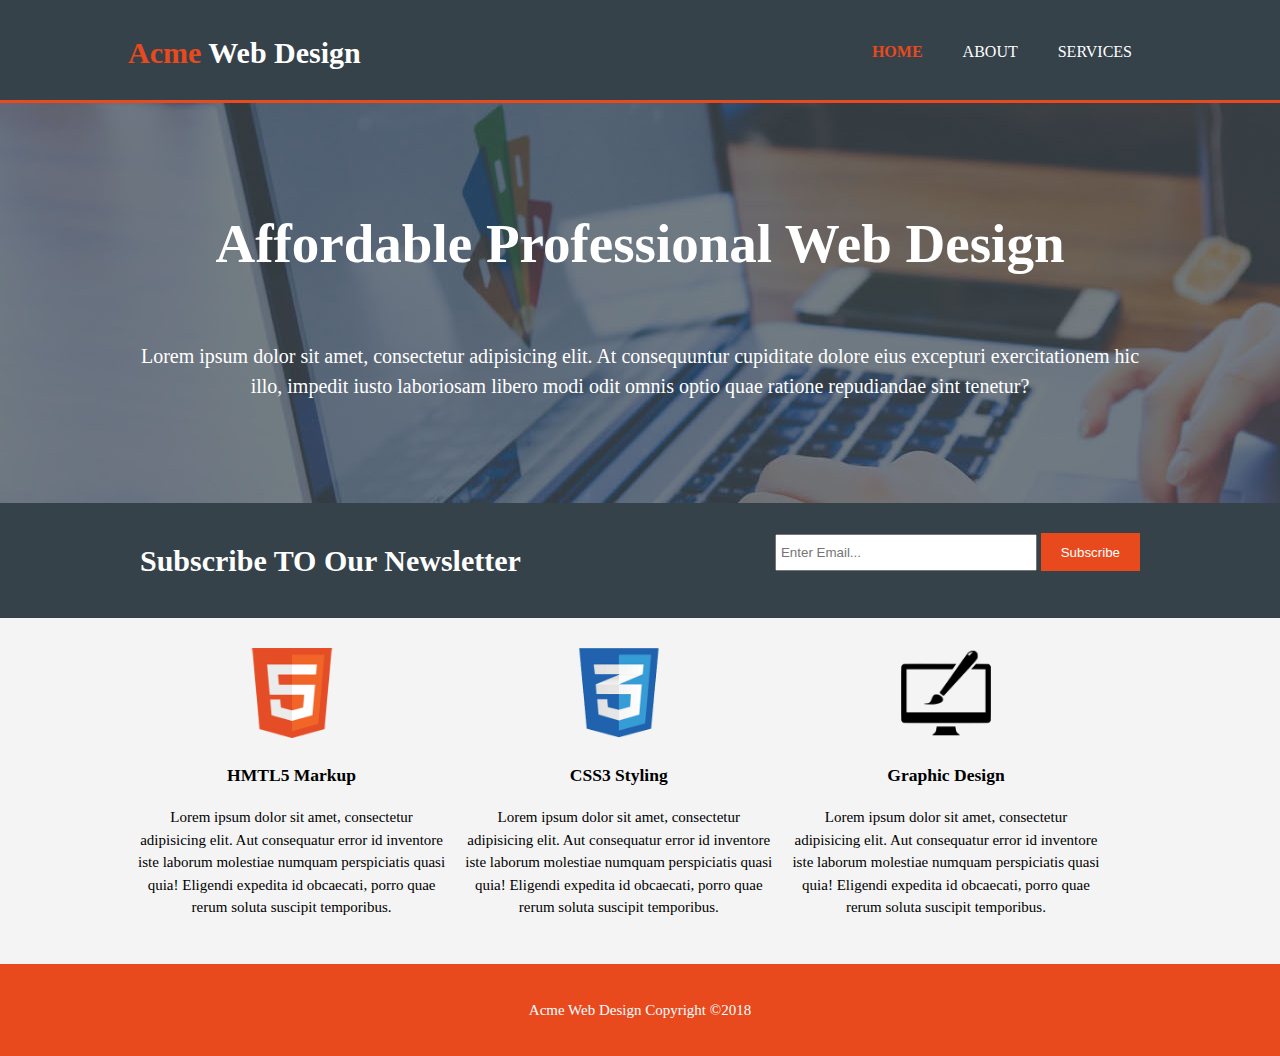
<file: index.html>
<!doctype html>
<html lang="en">
<head>
    <meta charset="UTF-8">
    <meta name="viewport"
          content="width=device-width, user-scalable=no, initial-scale=1.0, maximum-scale=1.0, minimum-scale=1.0">
    <meta http-equiv="X-UA-Compatible" content="ie=edge">
    <meta name="description" content="Affordable and Professional Web Design">
    <meta name="keywords" content="Web Design, Affordable Web Design, Professional Web Design">
    <meta name="author" content="Okafor Matthew">
    <title>Acme Web Design | Welcome</title>
    <link type="text/css" rel="stylesheet" href="css/custom.css">
</head>
<body>
<header>
    <div class="container">
        <div id="branding">
            <h1><span class="highlight">Acme </span>Web Design</h1>
        </div>
        <nav>
            <ul>
                <li class="current"><a href="index.html">Home</a></li>
                <li><a href="about.html">About</a></li>
                <li><a href="services.html">Services</a></li>
            </ul>
        </nav>
    </div>
</header>
<section id="showcase">
    <div class="container">
        <h1>Affordable Professional Web Design</h1>
        <p>Lorem ipsum dolor sit amet, consectetur adipisicing elit. At consequuntur cupiditate dolore eius excepturi exercitationem hic illo, impedit iusto laboriosam libero modi odit omnis optio quae ratione repudiandae sint tenetur?</p>
    </div>
</section>
<section id="newsletter">
    <div class="container">
        <h1>Subscribe TO Our Newsletter</h1>
        <form action="">
            <input type="email" placeholder="Enter Email...">
            <button type="submit" class="button-1">Subscribe</button>
        </form>
    </div>
</section>
<section id="boxes">
    <div class="container">
        <div class="box">
            <img src="images/logo_html.png" alt="">
            <h3>HMTL5 Markup</h3>
            <p>Lorem ipsum dolor sit amet, consectetur adipisicing elit. Aut consequatur error id inventore iste laborum molestiae numquam perspiciatis quasi quia! Eligendi expedita id obcaecati, porro quae rerum soluta suscipit temporibus.</p>
        </div>
        <div class="box">
            <img src="images/logo_css.png" alt="">
            <h3>CSS3 Styling</h3>
            <p>Lorem ipsum dolor sit amet, consectetur adipisicing elit. Aut consequatur error id inventore iste laborum molestiae numquam perspiciatis quasi quia! Eligendi expedita id obcaecati, porro quae rerum soluta suscipit temporibus.</p>
        </div>
        <div class="box">
            <img src="images/logo_brush.png" alt="">
            <h3>Graphic Design</h3>
            <p>Lorem ipsum dolor sit amet, consectetur adipisicing elit. Aut consequatur error id inventore iste laborum molestiae numquam perspiciatis quasi quia! Eligendi expedita id obcaecati, porro quae rerum soluta suscipit temporibus.</p>
        </div>
    </div>
</section>
<footer>
    <p>Acme Web Design Copyright &copy;2018</p>
</footer>
</body>
</html>
</file>
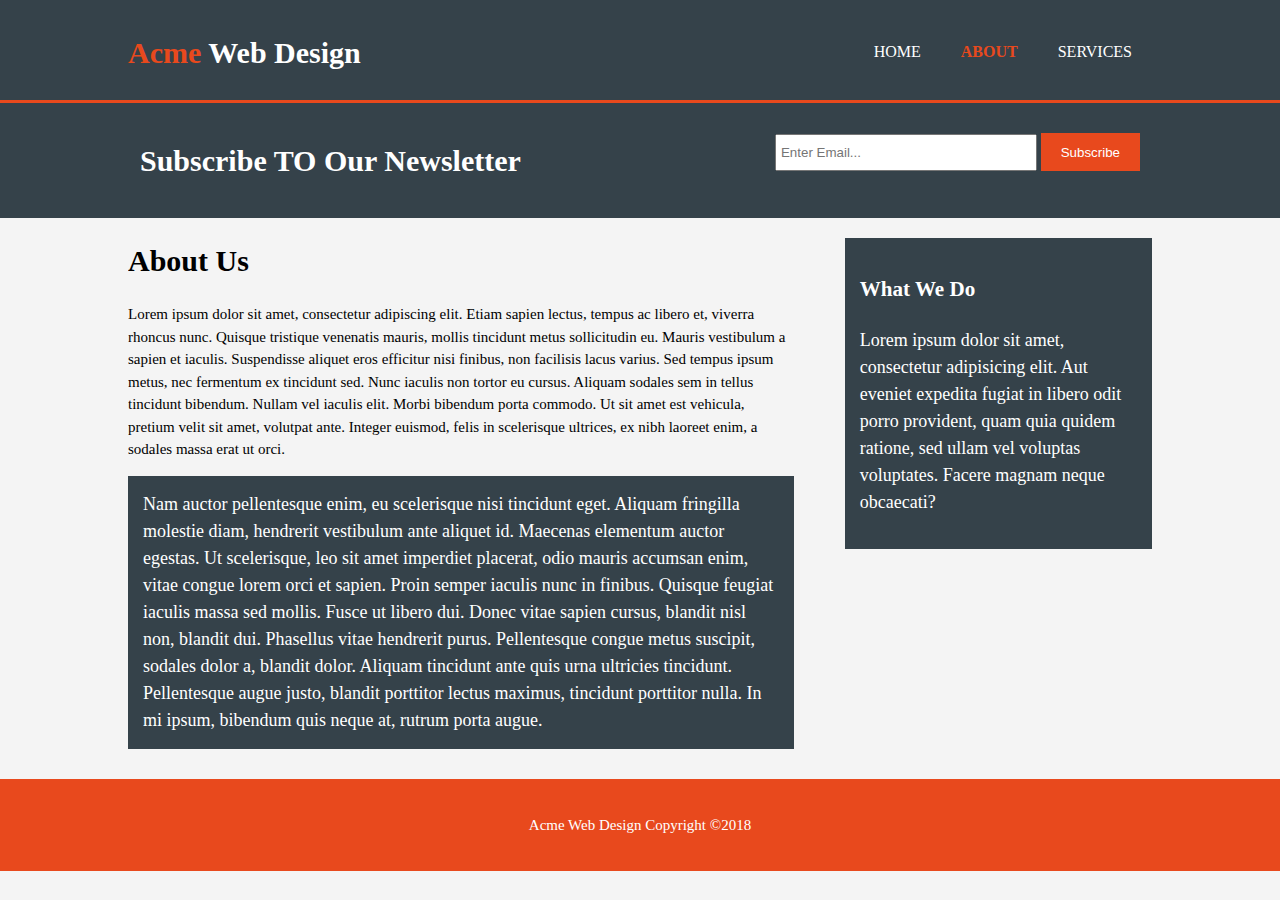
<file: about.html>
<!doctype html>
<html lang="en">
<head>
    <meta charset="UTF-8">
    <meta name="viewport"
          content="width=device-width, user-scalable=no, initial-scale=1.0, maximum-scale=1.0, minimum-scale=1.0">
    <meta http-equiv="X-UA-Compatible" content="ie=edge">
    <meta name="description" content="Affordable and Professional Web Design">
    <meta name="keywords" content="Web Design, Affordable Web Design, Professional Web Design">
    <meta name="author" content="Okafor Matthew">
    <title>Acme Web Design | About</title>
    <link type="text/css" rel="stylesheet" href="css/custom.css">
</head>
<body>
<header>
    <div class="container">
        <div id="branding">
            <h1><span class="highlight">Acme </span>Web Design</h1>
        </div>
        <nav>
            <ul>
                <li ><a href="index.html">Home</a></li>
                <li class="current"><a href="about.html">About</a></li>
                <li><a href="services.html">Services</a></li>
            </ul>
        </nav>
    </div>
</header>
<section id="newsletter">
    <div class="container">
        <h1>Subscribe TO Our Newsletter</h1>
        <form action="">
            <input type="email" placeholder="Enter Email...">
            <button type="submit" class="button-1">Subscribe</button>
        </form>
    </div>
</section>
<section id="main">
    <div class="container">
       <article id="main-col">
           <h1 class="page-title">About Us</h1>
           <p >
               Lorem ipsum dolor sit amet, consectetur adipiscing elit. Etiam sapien lectus, tempus ac libero et, viverra rhoncus nunc. Quisque tristique venenatis mauris, mollis tincidunt metus sollicitudin eu. Mauris vestibulum a sapien et iaculis. Suspendisse aliquet eros efficitur nisi finibus, non facilisis lacus varius. Sed tempus ipsum metus, nec fermentum ex tincidunt sed. Nunc iaculis non tortor eu cursus. Aliquam sodales sem in tellus tincidunt bibendum. Nullam vel iaculis elit. Morbi bibendum porta commodo. Ut sit amet est vehicula, pretium velit sit amet, volutpat ante. Integer euismod, felis in scelerisque ultrices, ex nibh laoreet enim, a sodales massa erat ut orci.
           </p>
           <p class="dark">
               Nam auctor pellentesque enim, eu scelerisque nisi tincidunt eget. Aliquam fringilla molestie diam, hendrerit vestibulum ante aliquet id. Maecenas elementum auctor egestas. Ut scelerisque, leo sit amet imperdiet placerat, odio mauris accumsan enim, vitae congue lorem orci et sapien. Proin semper iaculis nunc in finibus. Quisque feugiat iaculis massa sed mollis. Fusce ut libero dui. Donec vitae sapien cursus, blandit nisl non, blandit dui. Phasellus vitae hendrerit purus. Pellentesque congue metus suscipit, sodales dolor a, blandit dolor. Aliquam tincidunt ante quis urna ultricies tincidunt. Pellentesque augue justo, blandit porttitor lectus maximus, tincidunt porttitor nulla. In mi ipsum, bibendum quis neque at, rutrum porta augue.
           </p>
       </article>
        <aside id="sidebar">
            <div class="dark">
            <h3>What We Do</h3>
            <p>
                Lorem ipsum dolor sit amet, consectetur adipisicing elit. Aut eveniet expedita fugiat in libero odit porro provident, quam quia quidem ratione, sed ullam vel voluptas voluptates. Facere magnam neque obcaecati?
            </p>
            </div>
        </aside>
    </div>
</section>
<footer>
    <p>Acme Web Design Copyright &copy;2018</p>
</footer>
</body>
</html>
</file>
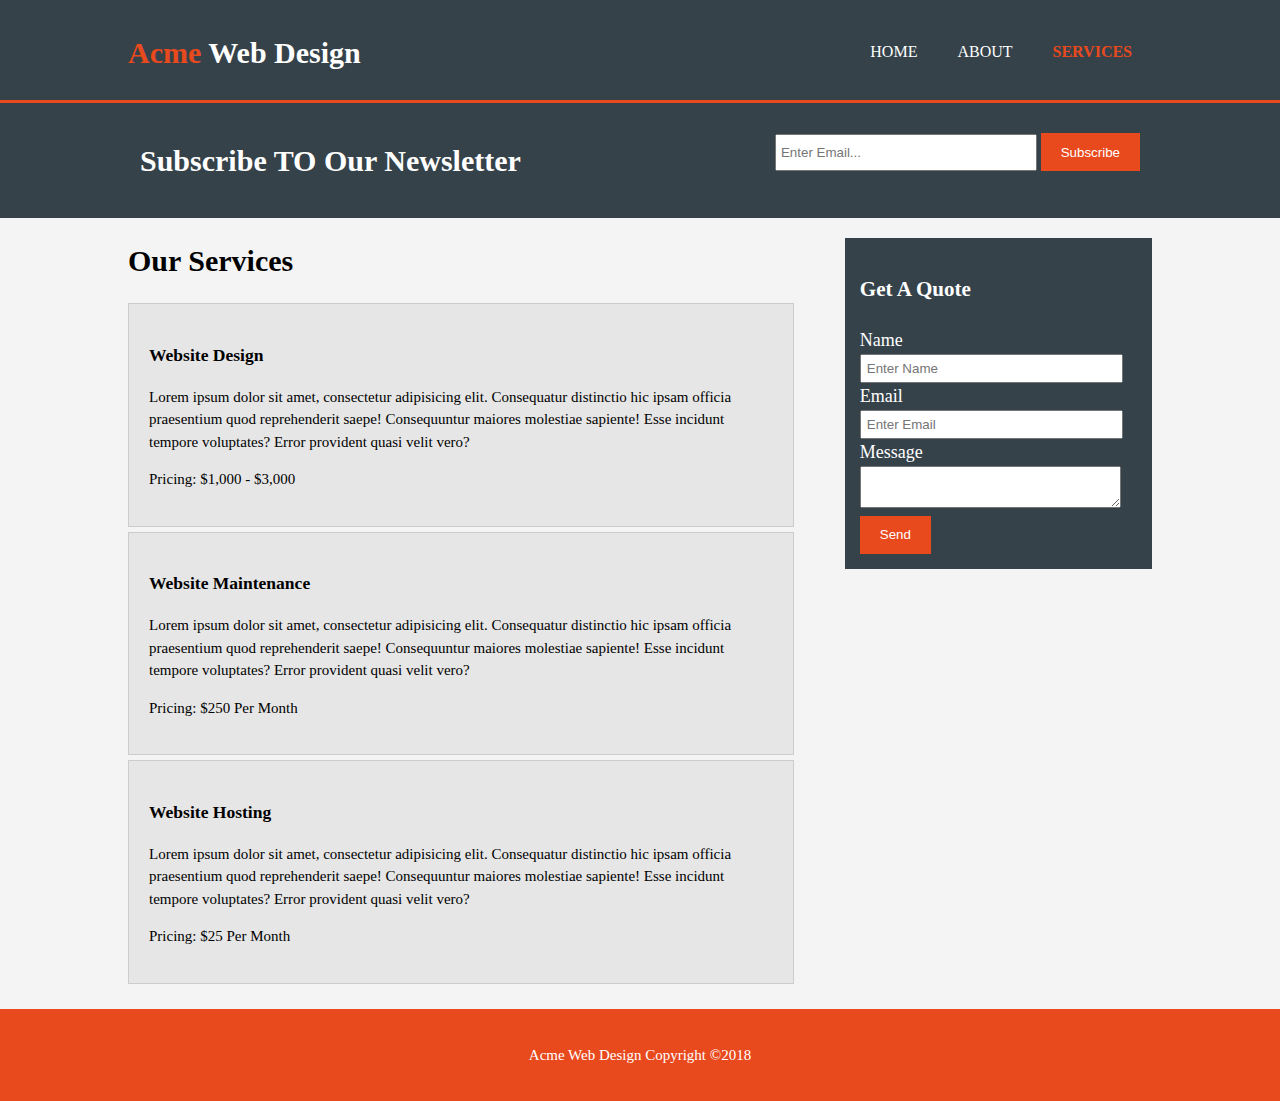
<file: services.html>
<!doctype html>
<html lang="en">
<head>
    <meta charset="UTF-8">
    <meta name="viewport"
          content="width=device-width, user-scalable=no, initial-scale=1.0, maximum-scale=1.0, minimum-scale=1.0">
    <meta http-equiv="X-UA-Compatible" content="ie=edge">
    <meta name="description" content="Affordable and Professional Web Design">
    <meta name="keywords" content="Web Design, Affordable Web Design, Professional Web Design">
    <meta name="author" content="Okafor Matthew">
    <title>Acme Web Design | Services</title>
    <link type="text/css" rel="stylesheet" href="css/custom.css">
</head>
<body>
<header>
    <div class="container">
        <div id="branding">
            <h1><span class="highlight">Acme </span>Web Design</h1>
        </div>
        <nav>
            <ul>
                <li ><a href="index.html">Home</a></li>
                <li ><a href="about.html">About</a></li>
                <li class="current"><a href="services.html">Services</a></li>
            </ul>
        </nav>
    </div>
</header>
<section id="newsletter">
    <div class="container">
        <h1>Subscribe TO Our Newsletter</h1>
        <form action="">
            <input type="email" placeholder="Enter Email...">
            <button type="submit" class="button-1">Subscribe</button>
        </form>
    </div>
</section>
<section id="main">
    <div class="container">
        <article id="main-col">
            <h1 class="page-title">Our Services</h1>
           <ul id="services">
               <li>
                   <h3>Website Design</h3>
                   <p>Lorem ipsum dolor sit amet, consectetur adipisicing elit. Consequatur distinctio hic ipsam officia praesentium quod reprehenderit saepe! Consequuntur maiores molestiae sapiente! Esse incidunt tempore voluptates? Error provident quasi velit vero?</p>
                   <p>Pricing: $1,000 - $3,000</p>
               </li>
               <li>
                   <h3>Website Maintenance</h3>
                   <p>Lorem ipsum dolor sit amet, consectetur adipisicing elit. Consequatur distinctio hic ipsam officia praesentium quod reprehenderit saepe! Consequuntur maiores molestiae sapiente! Esse incidunt tempore voluptates? Error provident quasi velit vero?</p>
                   <p>Pricing: $250 Per Month</p>
               </li>
               <li>
                   <h3>Website Hosting</h3>
                   <p>Lorem ipsum dolor sit amet, consectetur adipisicing elit. Consequatur distinctio hic ipsam officia praesentium quod reprehenderit saepe! Consequuntur maiores molestiae sapiente! Esse incidunt tempore voluptates? Error provident quasi velit vero?</p>
                   <p>Pricing: $25 Per Month</p>
               </li>
           </ul>
        </article>
        <aside id="sidebar">
            <div class="dark">
                <h3>Get A Quote</h3>
                <form action="" class="quote">
                    <div>
                    <label for="name">Name</label>
                    <input type="text" id="name" placeholder="Enter Name">
                    </div>
                    <div>
                        <label for="email">Email</label>
                        <input type="email" id="email" placeholder="Enter Email">
                    </div>
                    <div>
                        <label for="msg">Message</label>
                        <textarea name="msg" id="msg" ></textarea>
                        <button class="button-1" type="submit">Send</button>
                    </div>
                </form>
            </div>
        </aside>
    </div>
</section>
<footer>
    <p>Acme Web Design Copyright &copy;2018</p>
</footer>
</body>
</html>
</file>
<file: css/custom.css>
body{
    padding:0;
    margin: 0;
    background-color: #f4f4f4;
    font:15px/1.5 Arial Helvetical sans-serif;
}
/*Global */
.container{
    width: 80%;
    margin:auto;
    overflow: hidden;
}
ul{
    margin:0;
    padding:0;
}
.button-1{
    height: 38px;
    background: #e8491d;
    border:0;
    padding-left: 20px;
    padding-right: 20px;
    color:#ffffff;
}
.dark{
    padding:15px;
    background: #35424a;
    color: #ffffff;
    margin-top: 10px;
    margin-bottom: 10px;
    font-size: 18px;
}
/*header */
header{
    background: #35424a;
    color:#ffffff;
    padding-top: 30px;
    min-height: 70px;
    border-bottom: #e8491d 3px solid;
}
header a {
    color: #ffffff;
    text-decoration: none;
    text-transform: uppercase;
    font-size: 16px;
}

header li{
    float: left;
    display: inline;
    padding:0 20px 0 20px ;
}
header #branding{
    float: left;
}
header #branding h1{
    margin:0;
}
header nav{
    float: right;
    margin-top:10px;
}
header .highlight, header .current a{
    color:#e8491d;
    font-weight: bold;
}
header a:hover{
    color:#cccccc;
    font-weight: bold;
}
/*Showcase*/
#showcase{
    min-height: 400px;
    background: url("../images/showcase.jpg") no-repeat 0 -400px;
    text-align: center;
    color:#ffffff;
}

#showcase h1{
    margin-top: 100px;
    font-size: 55px;
    margin-bottom: 55px;
}
#showcase p{
    font-size: 20px;
}
/*Newsletter */
#newsletter{
    padding:15px;
    color:#ffffff;
    background: #35424a;
}
#newsletter h1{
    float: left;
}
#newsletter form{
    float: right;
    margin-top:15px;
}
#newsletter input[type="email"]{
    padding:4px;
    height: 25px;
    width:250px;
}
/*Boxes */
#boxes{
    margin-top: 20px;
}
#boxes .box{
    float: left;
    width:30%;
    padding:10px;
    text-align: center;
}
#boxes .box img{
    width:90px;
}
/*sidebar*/
aside#sidebar{
    width: 30%;
    float: right;
    margin-top: 10px;
}
aside#sidebar .quote input, aside#sidebar .quote textarea{
    width:90%;
    padding:5px;
}
/*Main-col*/
article#main-col{
    float: left;
    width:65%;
}

/*services*/
ul#services li{
    list-style: none;
    padding:20px;
    border: #cccccc solid 1px;
    margin-bottom: 5px;
    background: #e6e6e6;
}
/*Footer*/
footer{
    padding: 20px;
    margin-top:20px;
    color: #ffffff;
    background-color:#e8491d ;
    text-align: center;
}
/*media @query*/
@media (max-width: 768px) {
    header #branding,
    header nav,
    header li,
    #newsletter h1,
    #newsletter form,
    #boxes.box,
    article #main-col,
    aside #sidebar{
        float: none;
        text-align: center;
        width:100%;
    }
    header{
        padding-bottom: 20px;
    }
    #showcase h1{
        margin-top: 40px;
    }
    #newsletter button, .quote button{
        display: block;
        width:100%;
    }
    #newsletter form input[type='email'], .quote input, .quote textarea{
        width:100%;
        margin-bottom: 5px;
    }
}
</file>
